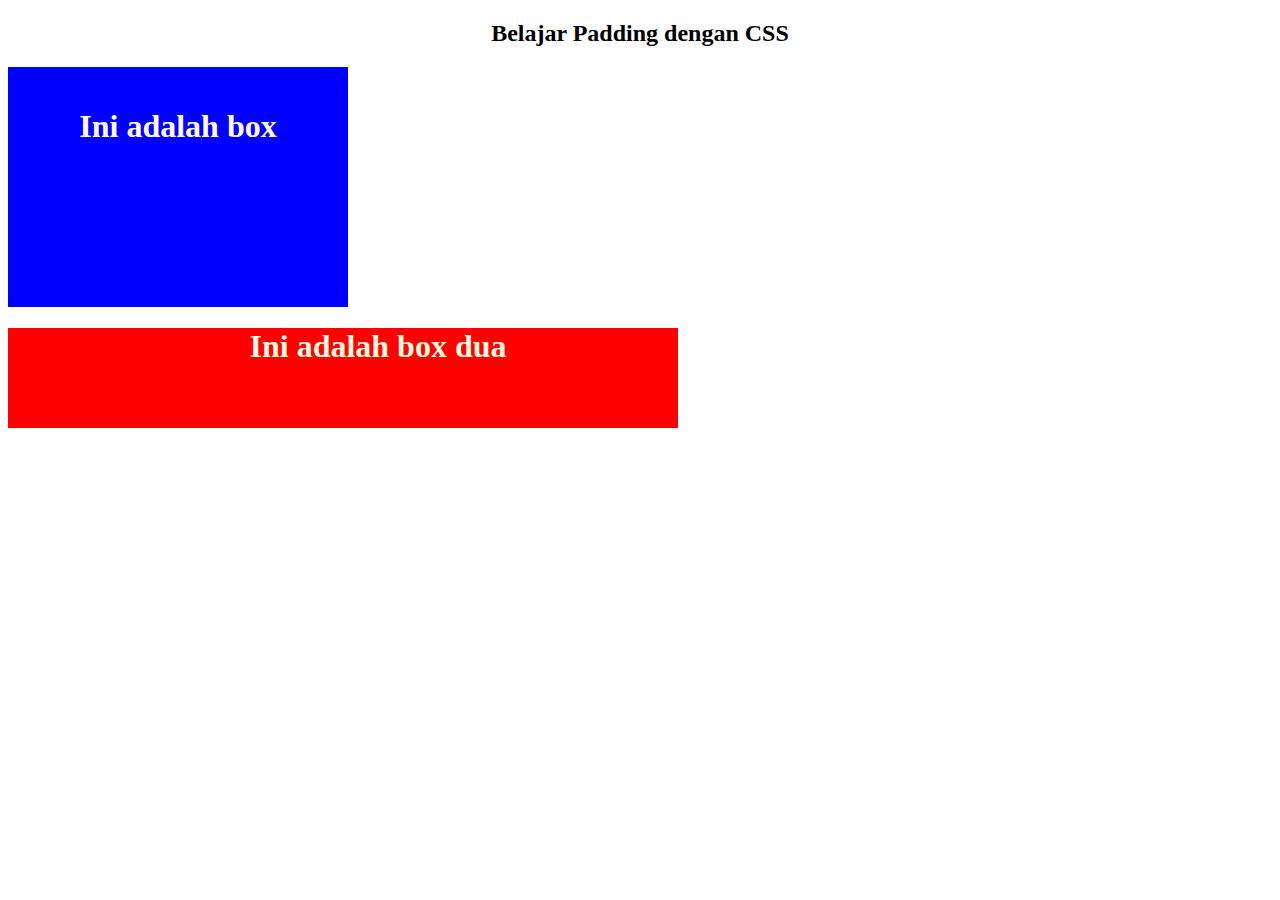
<file: index.html>
<!DOCTYPE html>
<html>

<head>
    <title>Padding CSS</title>
    <link rel="stylesheet" type="text/css" href="stylePadding.css">
</head>

<body>
    <h2>Belajar Padding dengan CSS</h2>
    <div class="box">
        <h1>Ini adalah box</h1>
    </div>
    <div class="box-dua">
        <h1>Ini adalah box dua</h1>
    </div>
</body>

</html>
</file>
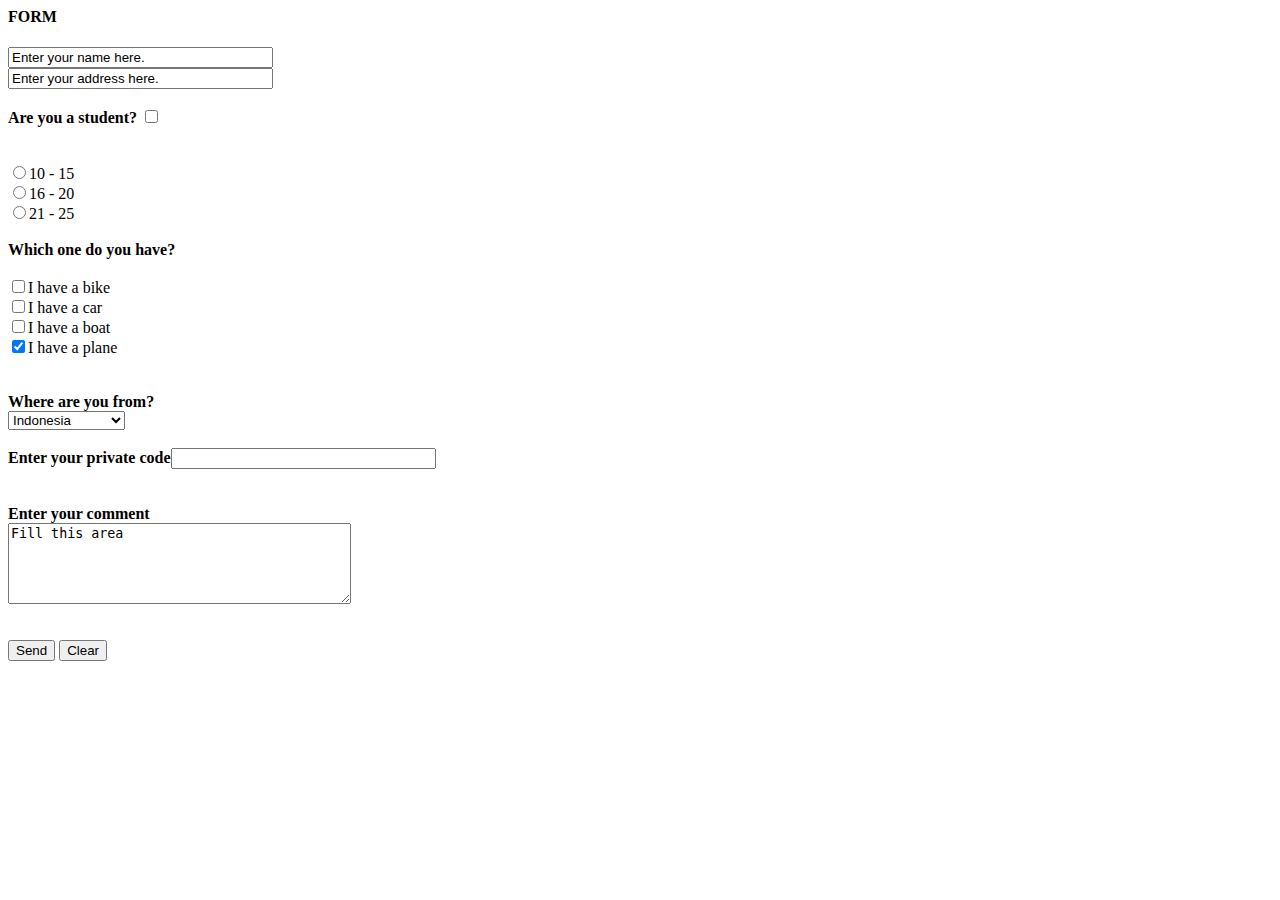
<file: buatForm.html>
<html>

<head>
    <title>Membuat Form</title>
</head>
<body>
    <form method="GET" action="gambar.html">
    <h4>FORM</h4>
    <input type="text" name="var1" SIZE="30" VALUE="Enter your name here.">
    <br><input type="text" name="var2" SIZE="30" VALUE="Enter your address here.">
    <br><br>
    <b>Are you a student?</b>
    <input type="checkbox" name="var3">
    <br><br>
    <br>
        <input type="radio" name="var4" value="r1">10 - 15 <br>
        <input type="radio" name="var4" value="r2">16 - 20 <br>
        <input type="radio" name="var4" value="r3">21 - 25 <br><br>
        <b>Which one do you have?</b><br><br>
        <input type="checkbox" name="vehicle1" value="Bike">I have a bike<br>
        <input type="checkbox" name="vehicle2" value="Car">I have a car<br>
        <input type="checkbox" name="vehicle3" value="Boat">I have a boat<br>
        <input type="checkbox" name="vehicle4" value="Plane" checked>I have a plane<br><br>
        <br>
        <b>Where are you from?</b>
            <br>
                <select name="var6" size="1">
                    <option value="BG">Bulgaria
                    <option value="UK">United Kingdom
                    <option value="USA">United States
                    <option value="IND" selected>Indonesia
                </select>
            <br><br>
    <b>Enter your private code</b><input type="password" name="var7" SIZE="30" VALUE=""><br>
    <br><br>
    <b>Enter your comment</b><br>
    <textarea name="var8" cols="40" rows="5">Fill this area</textarea><br>
    <br><br>
    <input type="submit" name="var5" VALUE="Send">
    <input type="reset" name="var6" VALUE="Clear">
        </form>
</body>
</html>
</file>
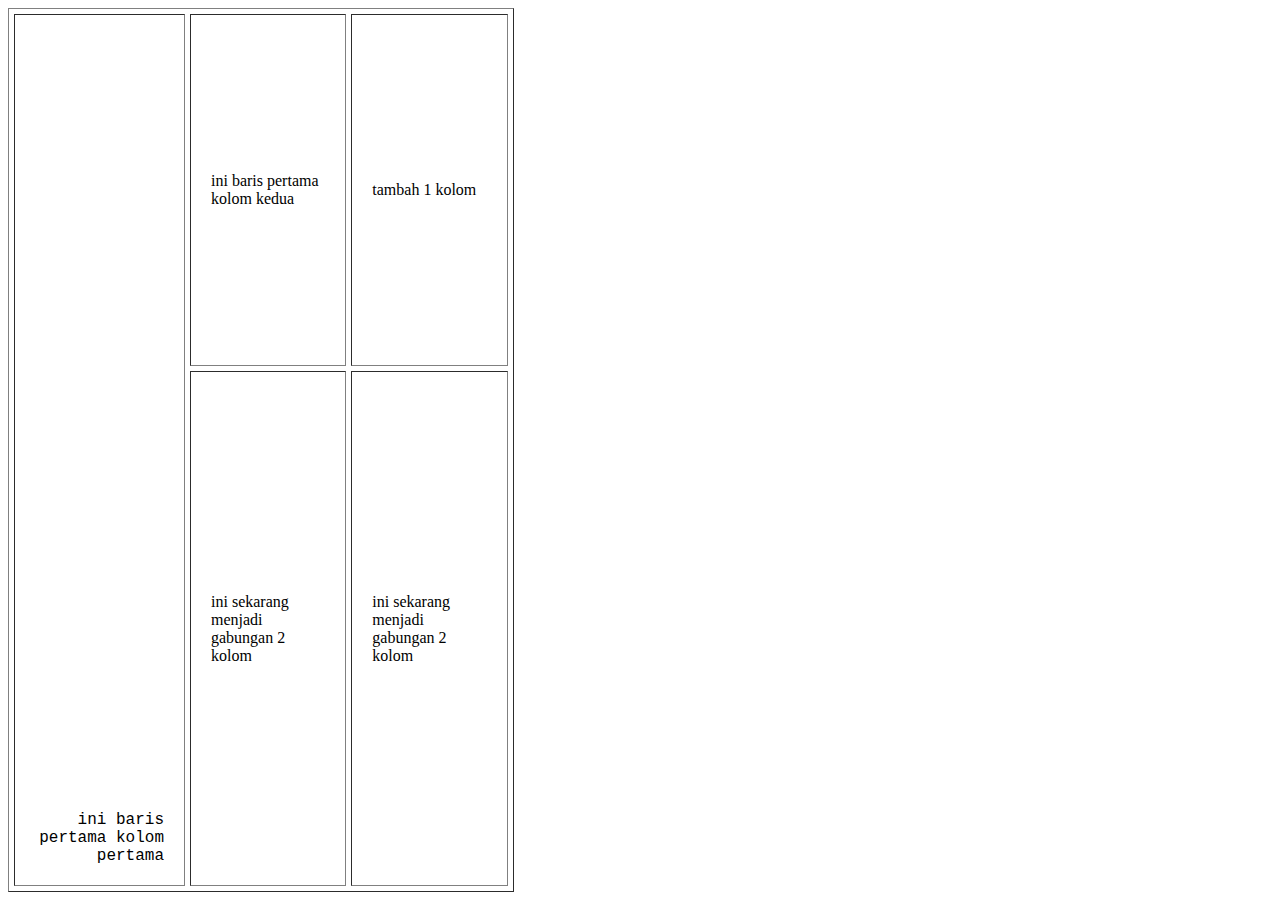
<file: buatTabel.html>
<html>
    <head>
        <title>
            Membuat tabel
        </title>
    </head>
    <body>
        <table border=1 height=100% width=40% cellpadding=20 cellspacing=5>
            <tr>
                <td rowspan=2 align="right" valign="bottom">
                    <font face="courier">ini baris pertama kolom pertama</font>
                </td>
                <td>ini baris pertama kolom kedua</td>
                <td>tambah 1 kolom</td> </tr>
            <tr>
                <td>ini sekarang menjadi gabungan 2 kolom</td>
                <td colspan="2">ini sekarang menjadi gabungan 2 kolom</td> </tr>
        </table>
    </body>
</html>
</file>
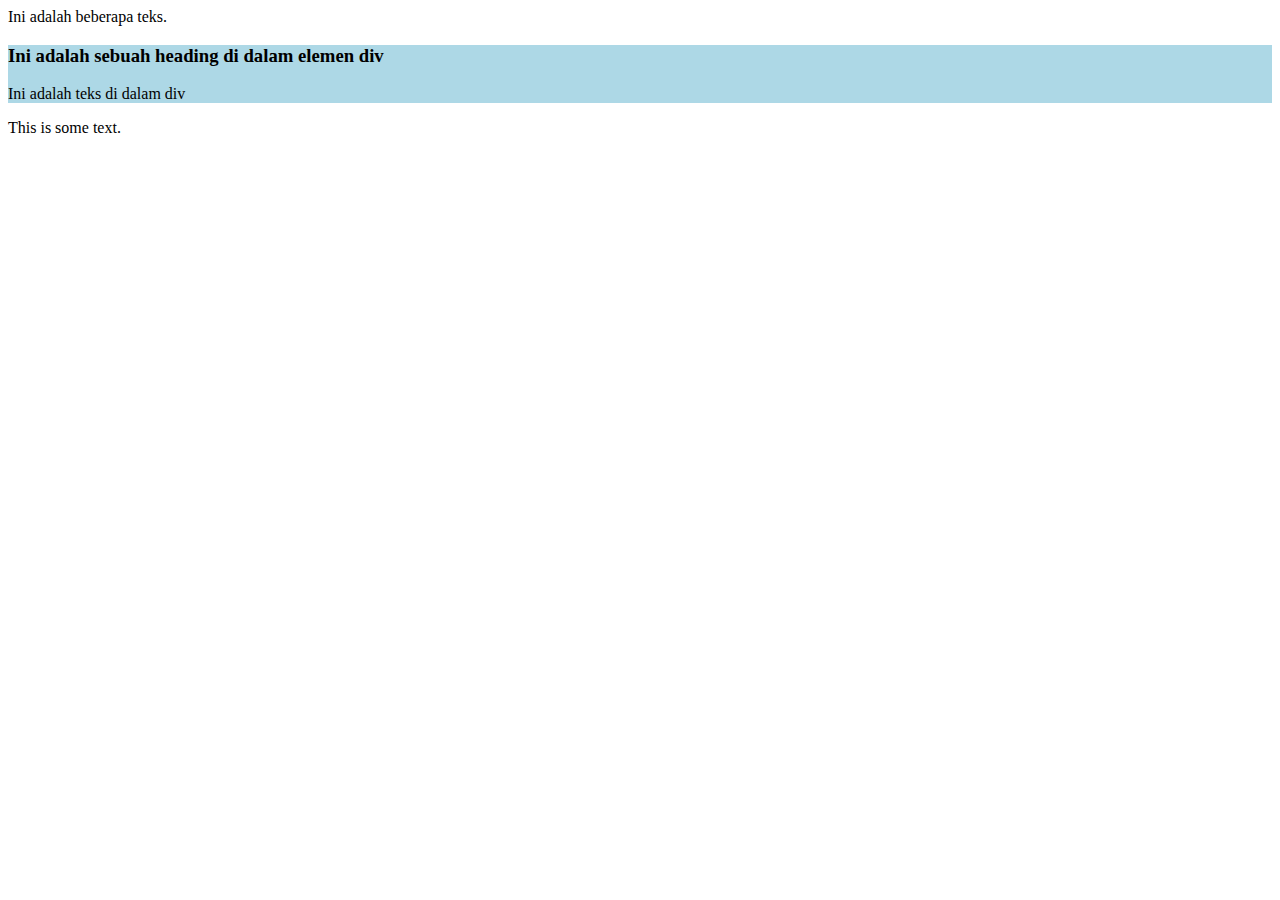
<file: div.html>
<html>

<body>
    
    <p>Ini adalah beberapa teks.</p>

    <div style="background-color: lightblue;">
        <h3>Ini adalah sebuah heading di dalam elemen div</h3>
        <p>Ini adalah teks di dalam div</p>
    </div>

    <p>This is some text.</p>

</body>

</html>
</file>
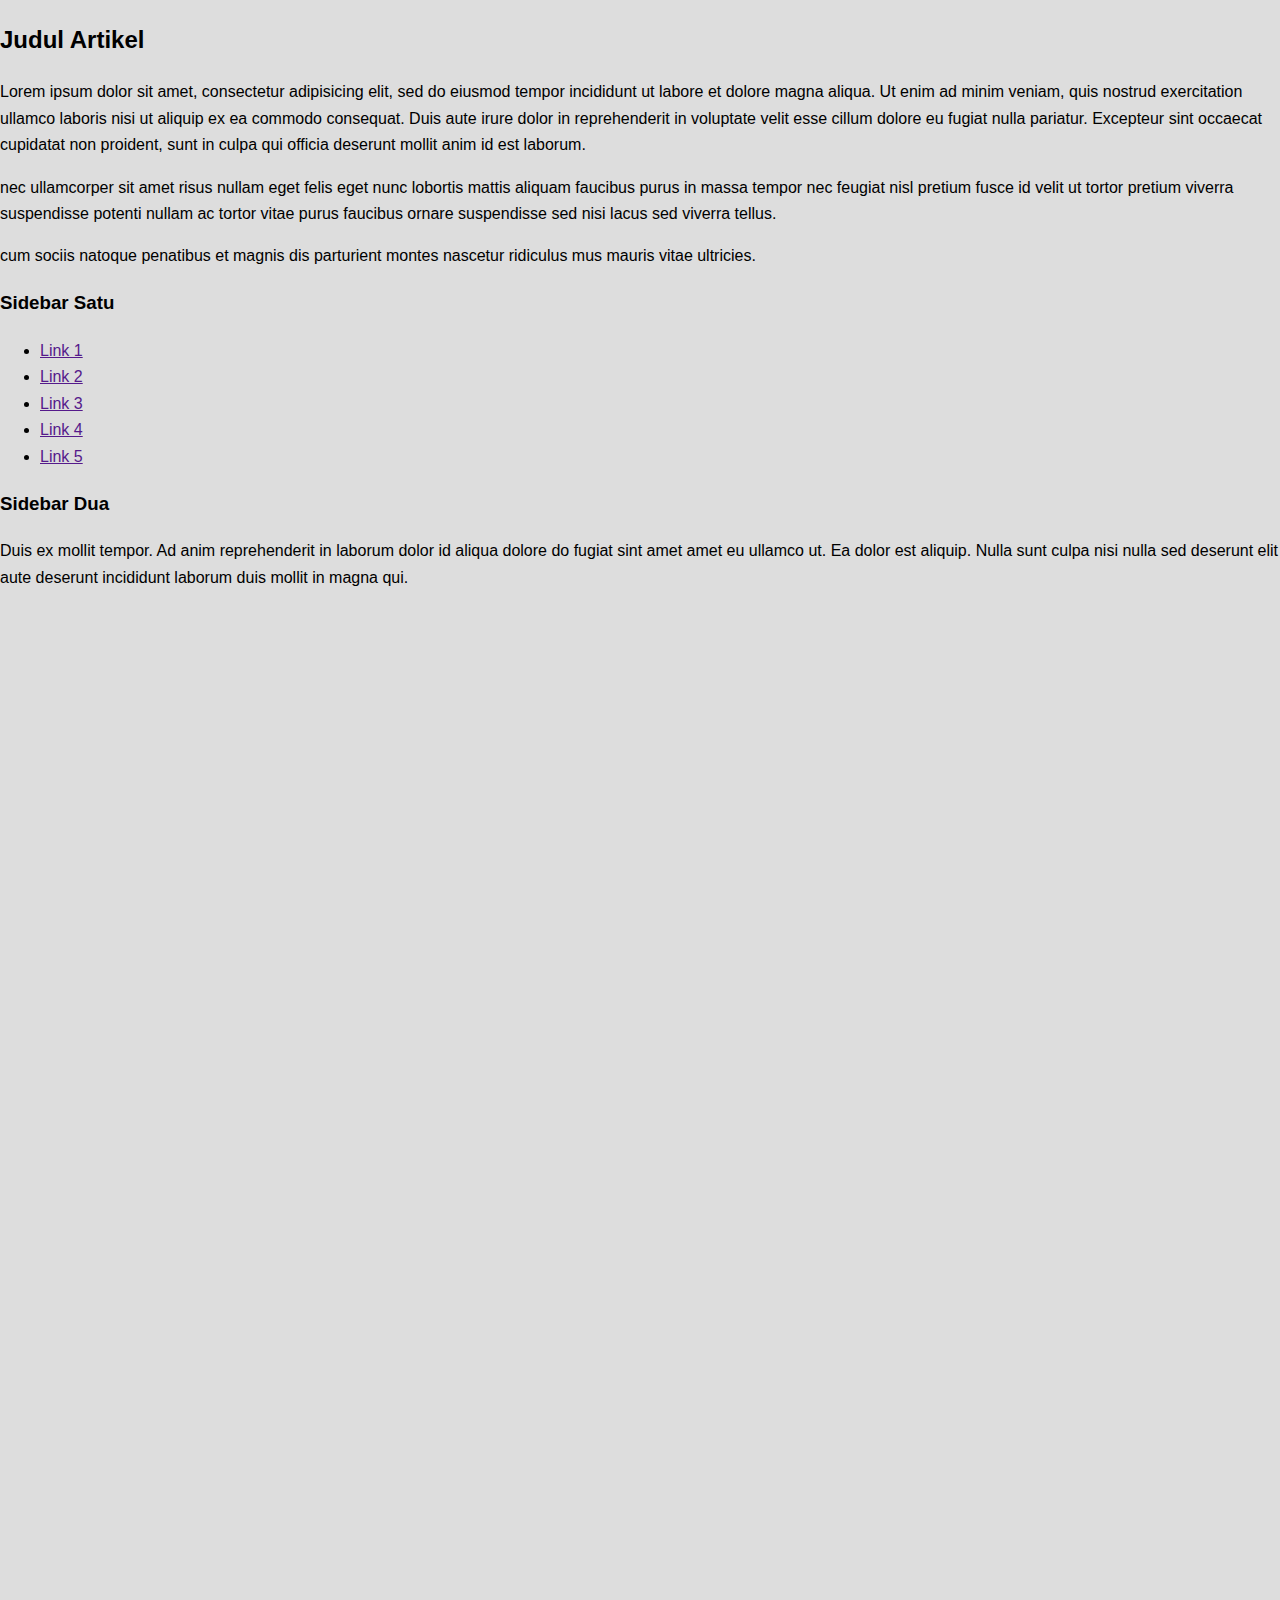
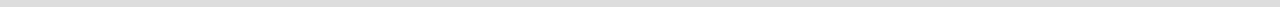
<file: flexbox.html>
<!DOCTYPE html>
<html>
<head>
    <title>Latihan FlexBox</title>
    <link rel="stylesheet" href="style1.css">
</head>
<body>
    
    <div class="container-satu">
        <div class="kolom-utama">
            <h2>Judul Artikel</h2>
            <p>Lorem ipsum dolor sit amet, consectetur adipisicing elit, sed do eiusmod tempor incididunt ut labore et dolore magna aliqua.
            Ut enim ad minim veniam, quis nostrud exercitation ullamco laboris nisi ut aliquip ex ea commodo consequat. Duis aute irure 
            dolor in reprehenderit in voluptate velit esse cillum dolore eu fugiat nulla pariatur. Excepteur sint occaecat cupidatat non 
            proident, sunt in culpa qui officia deserunt mollit anim id est laborum.
            </p>
            <p>nec ullamcorper sit amet risus nullam eget felis eget nunc lobortis mattis aliquam faucibus purus in massa tempor nec 
            feugiat nisl pretium fusce id velit ut tortor pretium viverra suspendisse potenti nullam ac tortor vitae purus faucibus ornare 
            suspendisse sed nisi lacus sed viverra tellus.
            </p>
            <p>cum sociis natoque penatibus et magnis dis parturient montes nascetur ridiculus mus mauris vitae ultricies.</p>
        </div>

        <div class="sidebar-satu">
            <h3>Sidebar Satu</h3>
            <ul>
                <li><a href="">Link 1</a></li>
                <li><a href="">Link 2</a></li>
                <li><a href="">Link 3</a></li>
                <li><a href="">Link 4</a></li>
                <li><a href="">Link 5</a></li>
            </ul>
        </div>

        <div class="sidebar-dua">
            <h3>Sidebar Dua</h3>
            <p>Duis ex mollit tempor. Ad anim reprehenderit in laborum dolor id aliqua dolore do fugiat sint amet amet eu ullamco ut. Ea
            dolor est aliquip. Nulla sunt culpa nisi nulla sed deserunt elit aute deserunt incididunt laborum duis mollit in magna qui.
        </p>
        </div>
    </div>

</body>
</html>
</file>
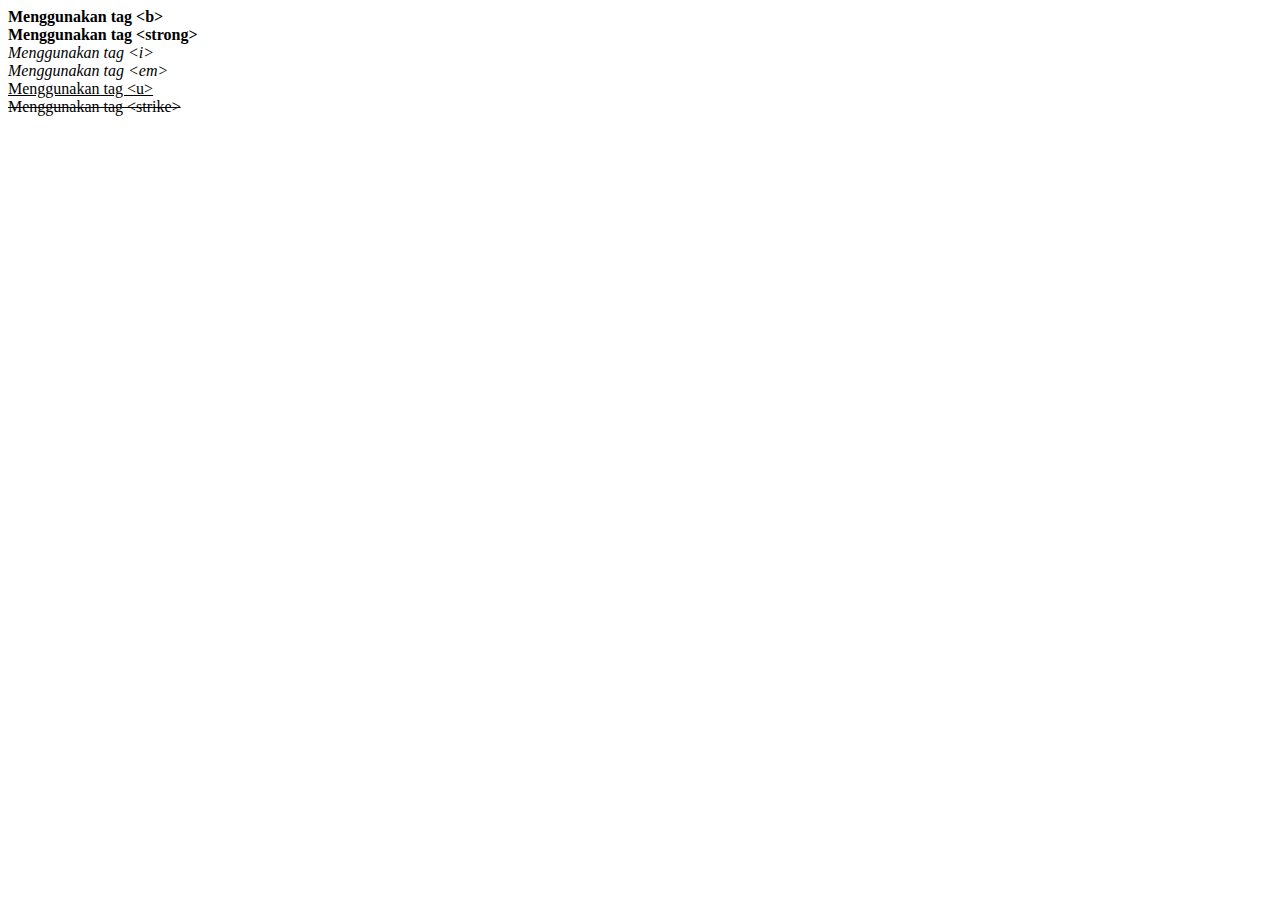
<file: font.html>
<html>
    <head>
        <title>Pengaturan font</title>
    </head>
    <head>
        <body>
            <b>Menggunakan tag &lt;b&gt;</b><br>
            <strong>Menggunakan tag &lt;strong&gt;</strong><br>
            <i>Menggunakan tag &lt;i&gt;</i><br>
            <em>Menggunakan tag &lt;em&gt;</em><br>
            <u>Menggunakan tag &lt;u&gt;</u><br>
            <strike>Menggunakan tag &lt;strike&gt;</strike>
        </body>
    </head>
</html>
</file>
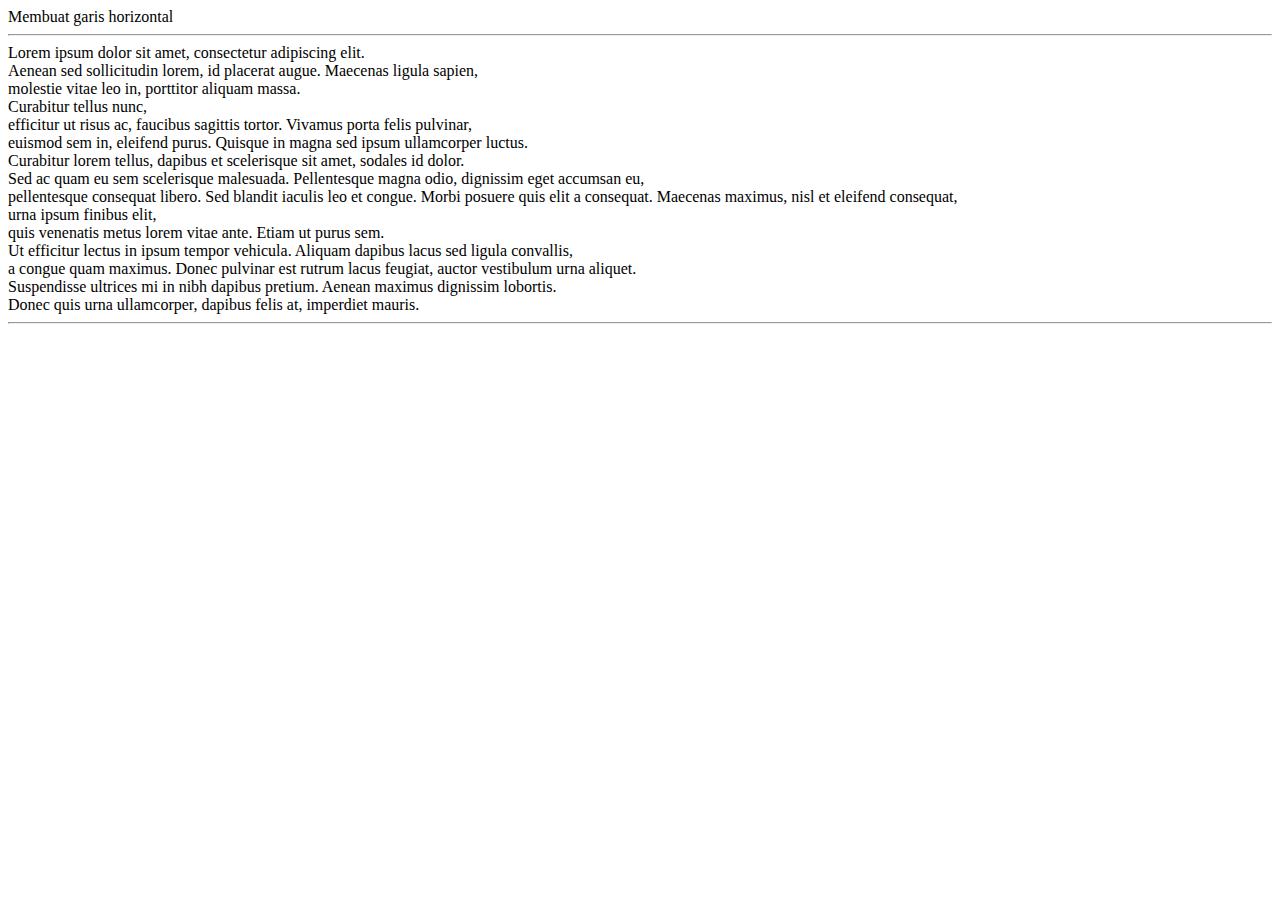
<file: garishorizontal.html>
<html>
    <head>
        <title>Membuat Garis Horizontal</title>
    </head>
    <body>

        Membuat garis horizontal <hr>
        Lorem ipsum dolor sit amet, consectetur adipiscing elit. <br>
        Aenean sed sollicitudin lorem, id placerat augue. Maecenas ligula sapien, <br>
        molestie vitae leo in, porttitor aliquam massa. <br>Curabitur tellus nunc, <br>
        efficitur ut risus ac, faucibus sagittis tortor. Vivamus porta felis pulvinar, <br>
        euismod sem in, eleifend purus. Quisque in magna sed ipsum ullamcorper luctus. <br>
        Curabitur lorem tellus, dapibus et scelerisque sit amet, sodales id dolor. <br>
        Sed ac quam eu sem scelerisque malesuada. Pellentesque magna odio, dignissim eget accumsan eu, <br>
        pellentesque consequat libero. Sed blandit iaculis leo et congue.

        Morbi posuere quis elit a consequat. Maecenas maximus, nisl et eleifend consequat, <br>
        urna ipsum finibus elit, <br>quis venenatis metus lorem vitae ante. Etiam ut purus sem. <br>
        Ut efficitur lectus in ipsum tempor vehicula. Aliquam dapibus lacus sed ligula convallis,<br>
        a congue quam maximus. Donec pulvinar est rutrum lacus feugiat, auctor vestibulum urna aliquet.<br>
        Suspendisse ultrices mi in nibh dapibus pretium. Aenean maximus dignissim lobortis. <br>
        Donec quis urna ullamcorper, dapibus felis at, imperdiet mauris.

        <hr>
    </body>
</html>
</file>
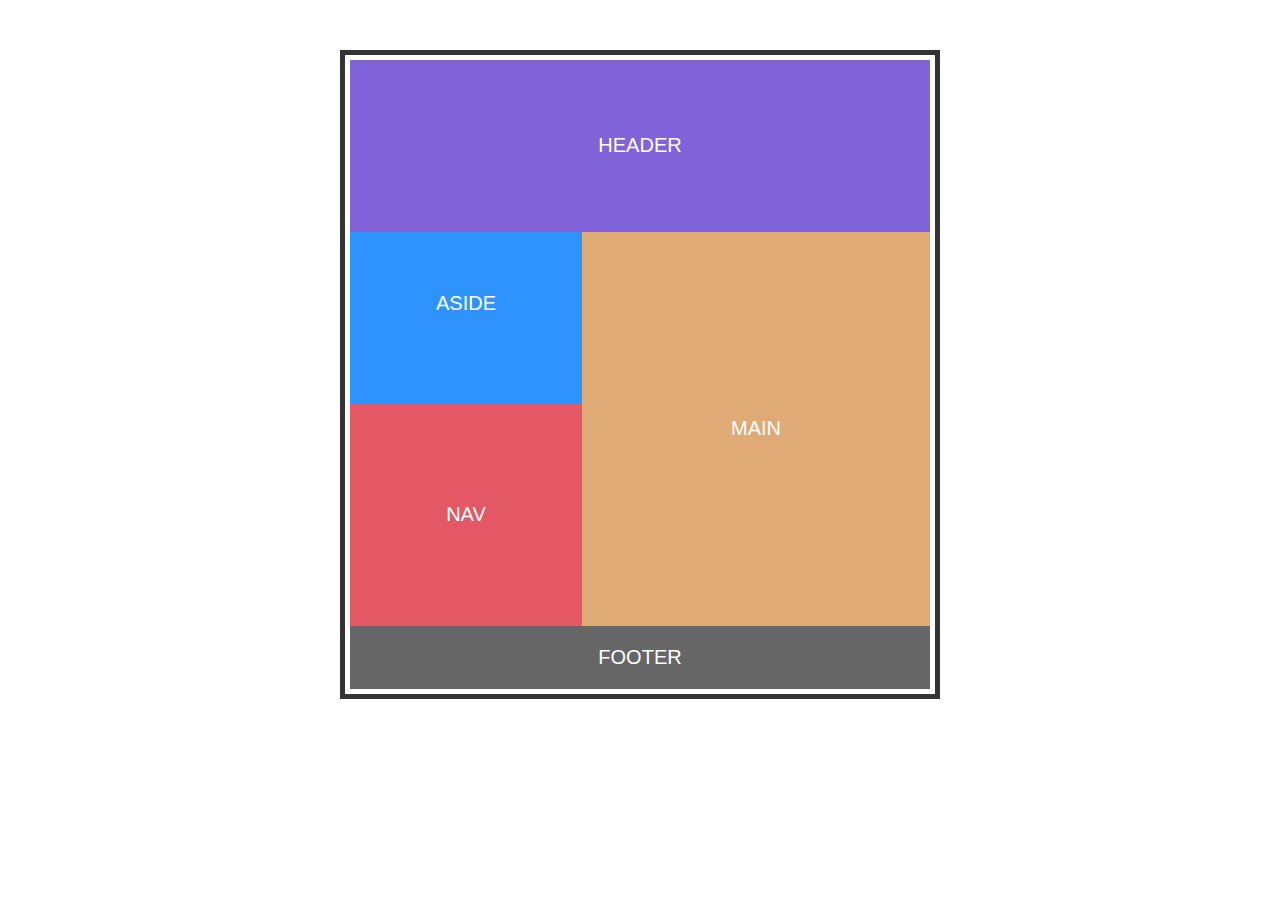
<file: grid.html>
<!DOCTYPE html>
<html>
<head>
    <title>Grid</title>
    <style>
        body,
        html {
            margin: 0;
            padding: 0;
            font-size: 20px;
            font-family: arial;
            color: white;
            text-transform: uppercase;
            text-align: center;
        }

        .container {
            width: 600px;
            margin: 50px auto;
            border: 5px solid #333;
            box-sizing: border-box;
            padding: 5px;
            display: grid;
            grid-template-areas: "header header"
                "aside main"
                "nav main"
                "footer footer";
            grid-template-columns: 1fr 1.5fr;
            grid-template-rows: 1fr 1fr 1.3fr;
        }

        header {
            grid-area: header;
            background-color: #8063d8;
            display: flex;
            justify-content: center;
            align-items: center;
        }

        aside {
            grid-area: aside;
            background-color: #2f93ff;
            padding: 60px 0;
        }

        nav {
            grid-area: nav;
            background-color: #e45765;
            padding: 100px 0;
        }

        main {
            grid-area: main;
            background-color: #e0aa77;
            box-sizing: border-box;
            flex: 1.5;
            display: flex;
            justify-content: center;
            align-items: center;  
        }

        footer {
            grid-area: footer;
            background-color: #666;
            padding: 20px 0;
        }
    </style>
</head>

<body>
    <div class="container">
        <header>Header</header>
        <aside>Aside</aside>
        <nav>Nav</nav>
        <main>Main</main>
        <footer>Footer</footer>
    </div>
</body>

</html>
</file>
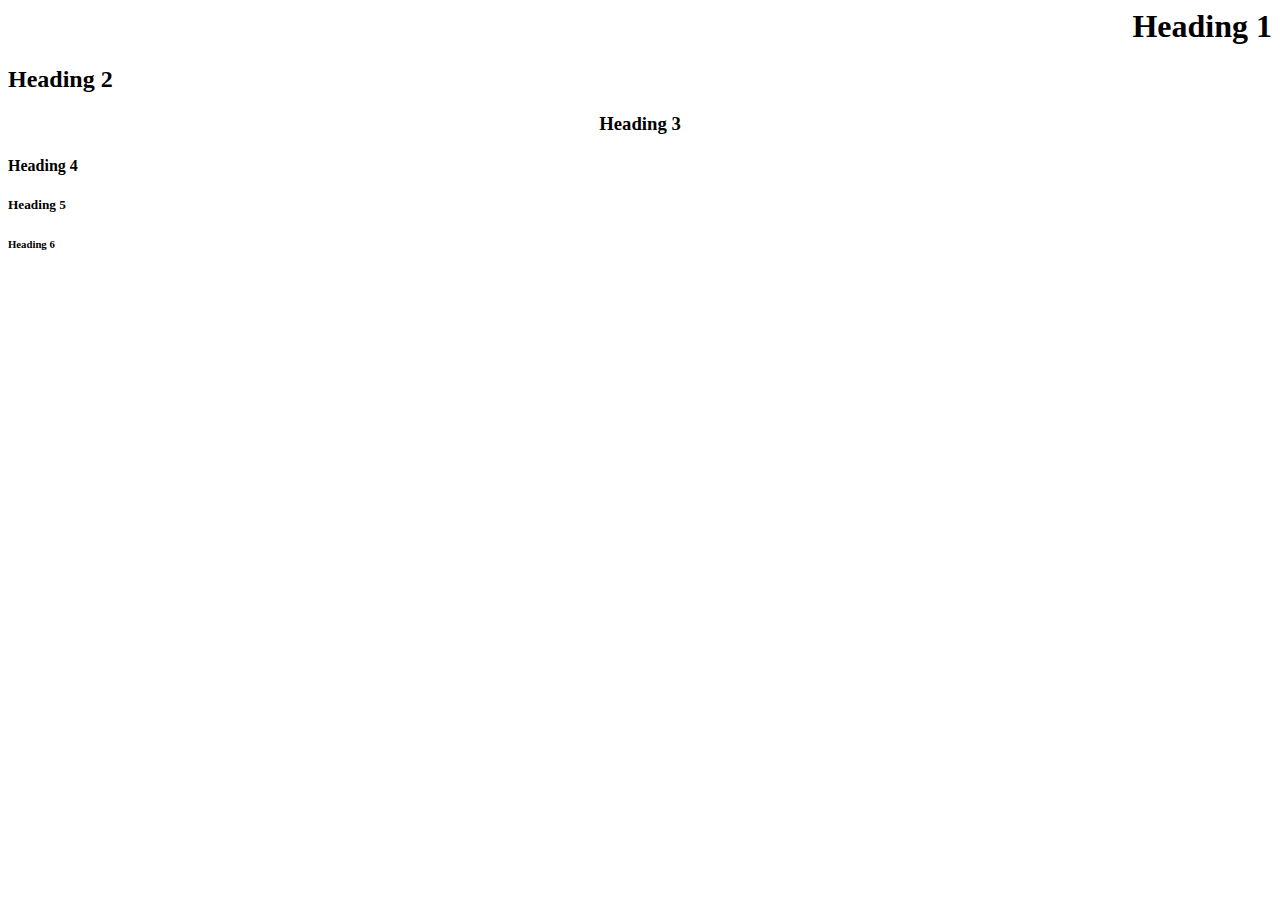
<file: headAlign.html>
<html>
    <body>
        <h1 align="right">Heading 1</h1>
        <h2 align="left">Heading 2</h2>
        <h3 align="center">Heading 3</h3>
        <h4>Heading 4</h4>
        <h5>Heading 5</h5>
        <h6>Heading 6</h6>
    </body>
</html>
</file>
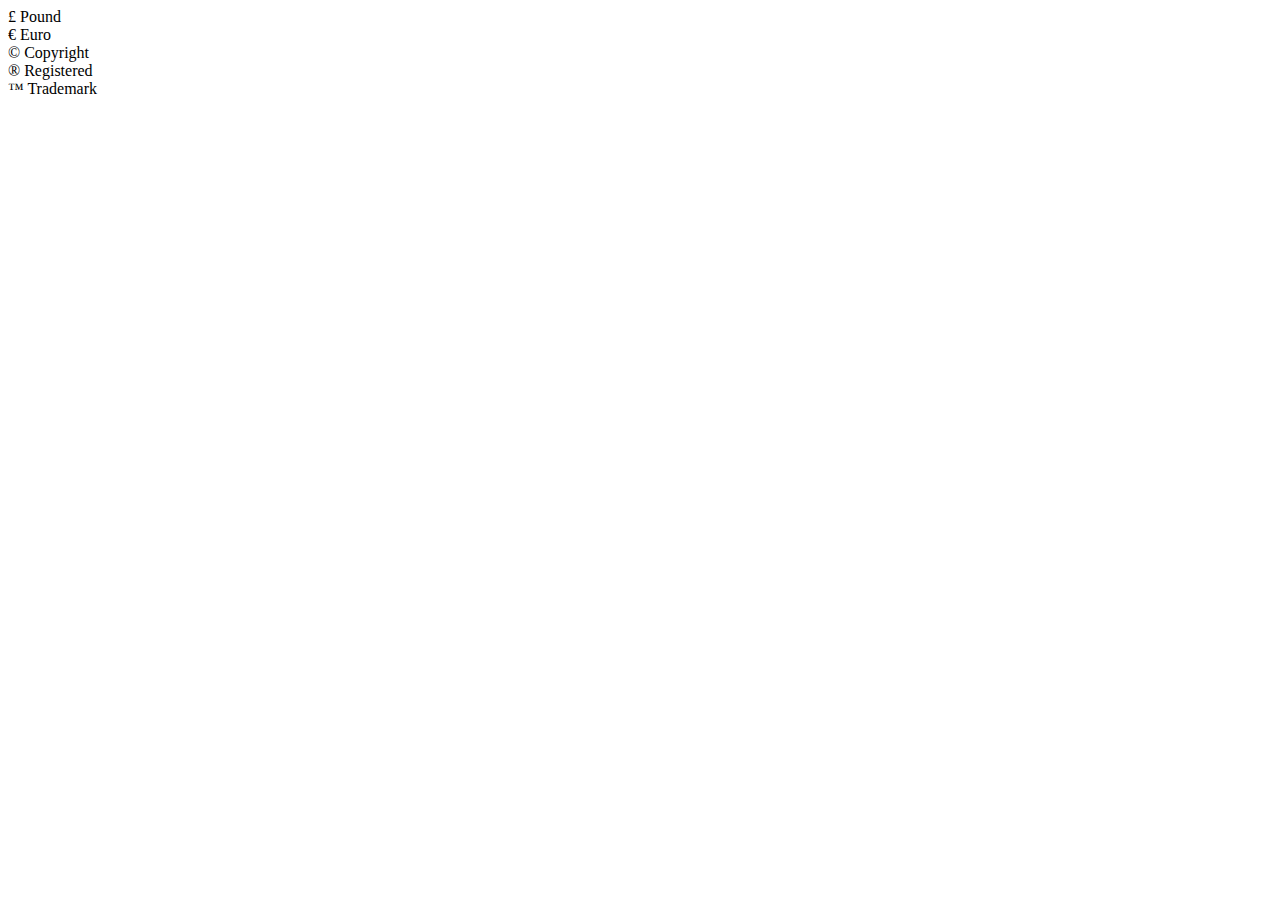
<file: karakter.html>
<html>
    <head>
        <title>Karakter Khusus</title>
    </head>
    <body>
        &pound; Pound <br>
        &euro; Euro <br>
        &copy; Copyright <br>
        &reg; Registered <br>
        &trade; Trademark <br>
    </body>
</html>
</file>
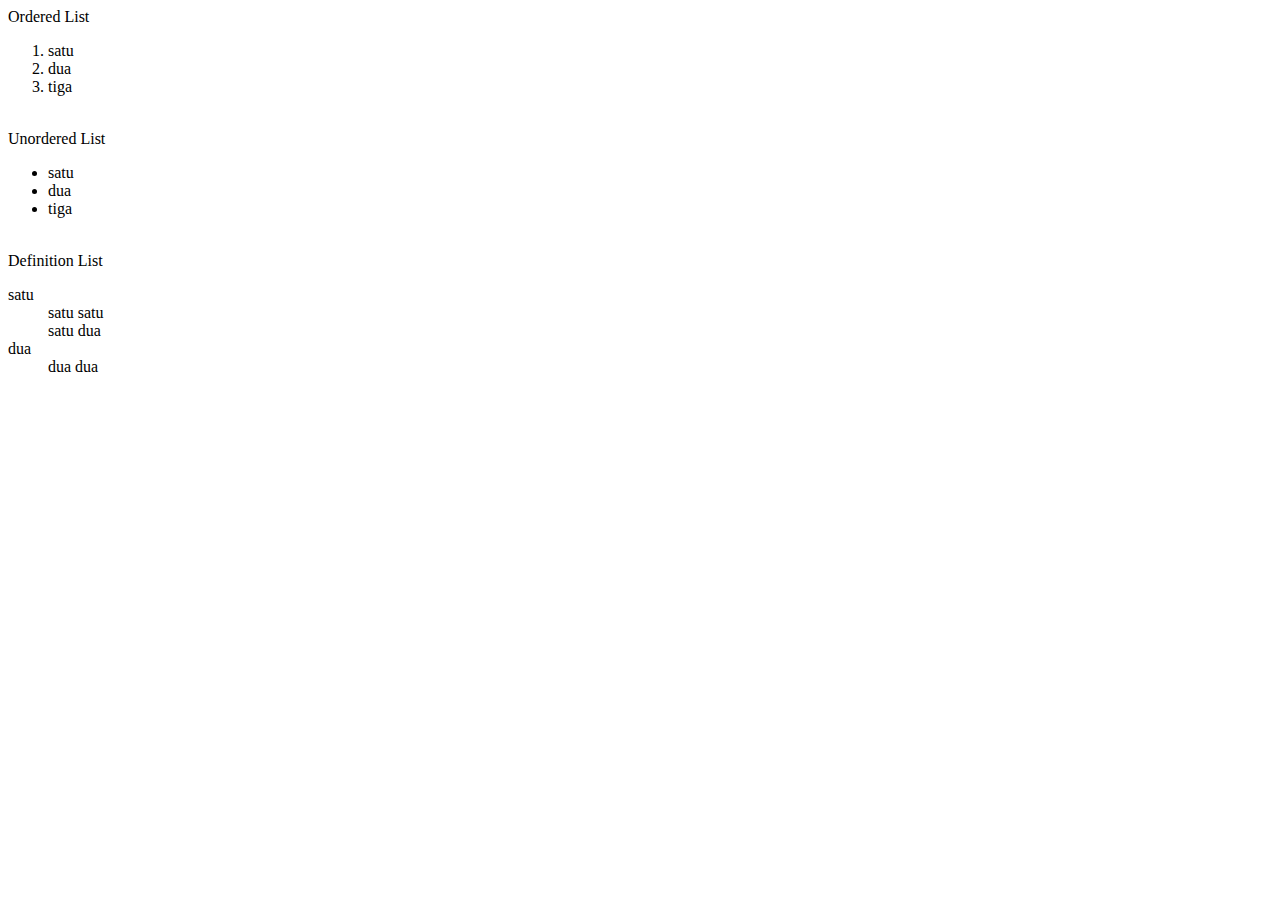
<file: list.html>
<html>
    <head>
        <title>Bekerja dengan List</title>
    </head>
    <body>
        Ordered List
        <ol>
            <li>satu</li>
            <li>dua</li>
            <li>tiga</li>
        </ol>
        <br>
        Unordered List
        <ul>
            <li>satu</li>
            <li>dua</li>
            <li>tiga</li>
        </ul>
        <br>
        Definition List
        <dl>
            <dt>satu</dt>
            <dd>satu satu</dd>
            <dd>satu dua</dd>
            <dt>dua</dt>
            <dd>dua dua</dd>
        </dl>
    </body>
</html>
</file>
<file: stylePadding.css>
h1{
    text-align: center;
    color: cornsilk;
}

h2{
    text-align: center;
}

.box{
    background: blue;
    height: 200px;
    width: 300px;
    padding: 20px;
}

.box-dua{background: red;
    height: 100px;
    width: 600px;
    padding-left: 70px;
}
</file>
<file: style1.css>
html, body {
    margin: 0;
    padding: 0;
}

body {
    font-family: Arial, Helvetica, sans-serif;
    background-color: #ddd;
    line-height: 1.65;
    padding-bottom: 1000px;
}
</file>
